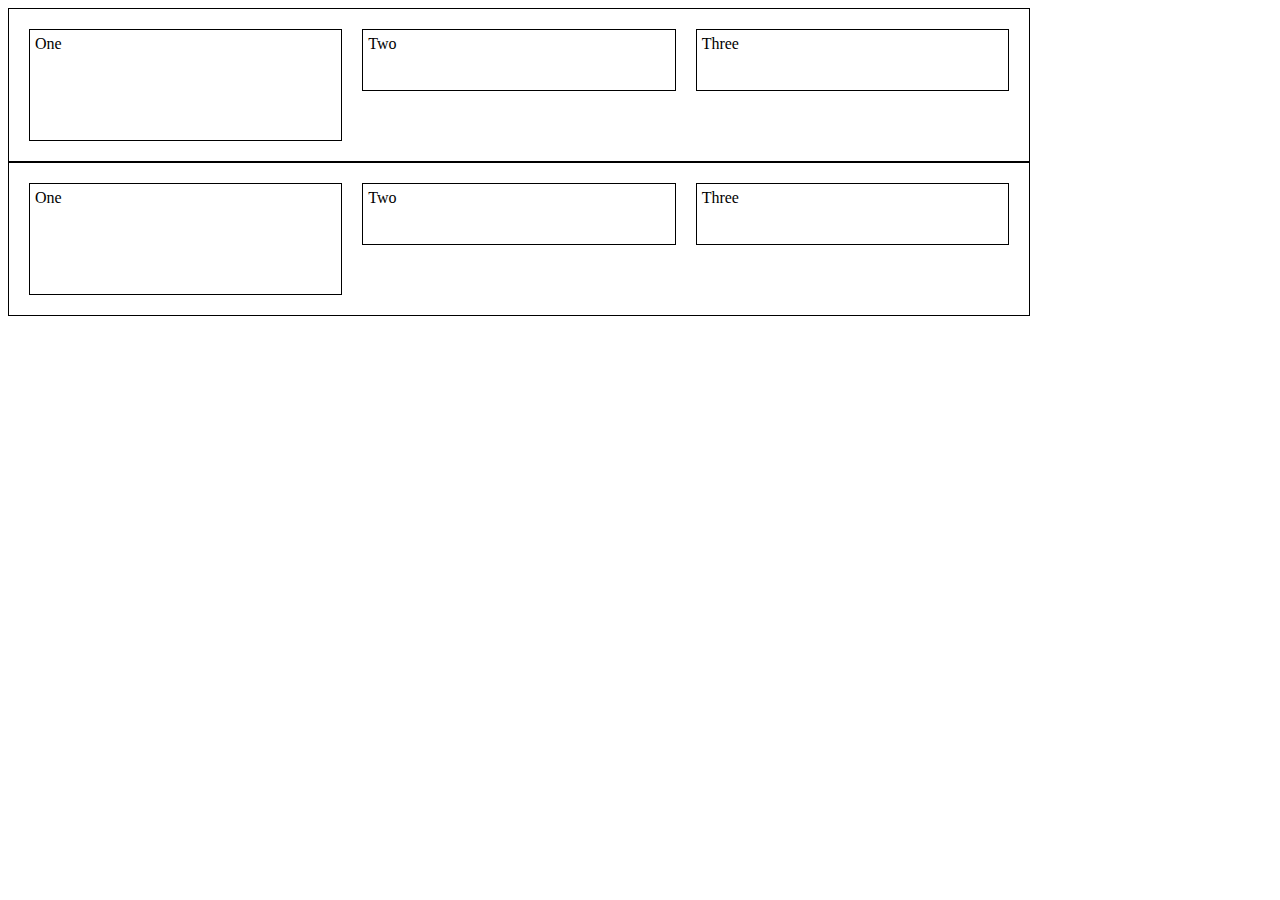
<file: index.html>
<!DOCTYPE html>
<html lang="en">
  <head>
    <meta charset="UTF-8" />
    <link rel="stylesheet" href="style.css" />
    <title>Kweebac</title>
  </head>
  <body>
    <nav class="container">
      <div class="one">One</div>
      <div class="two">Two</div>
      <div class="three">Three</div>
    </nav>
    <nav class="container2">
      <div class="one">One</div>
      <div class="two">Two</div>
      <div class="three">Three</div>
    </nav>
  </body>
</html>
</file>
<file: style.css>
.container {
  border: 1px solid black;
  width: 1000px;
  display: flex;
  padding: 10px;
}
.container > div {
  border: 1px solid black;
  padding: 5px;
  margin: 10px;
}
.container > .one {
  height: 100px;
  width: 100px;
  flex: 1 1;
}
.container > .three,
.container > .two {
  height: 50px;
  flex: 1;
}

.container2 {
  width: 1000px;
  border: 1px solid black;
  display: flex;
  padding: 10px;
}
.container2 > div {
  border: 1px solid black;
  padding: 5px;
  margin: 10px;
}
.container2 > .one {
  height: 100px;
  width: 100px;
  flex: 1 1 0%;
}
.container2 > .three,
.container2 > .two {
  height: 50px;
  flex: 1;
}
</file>
